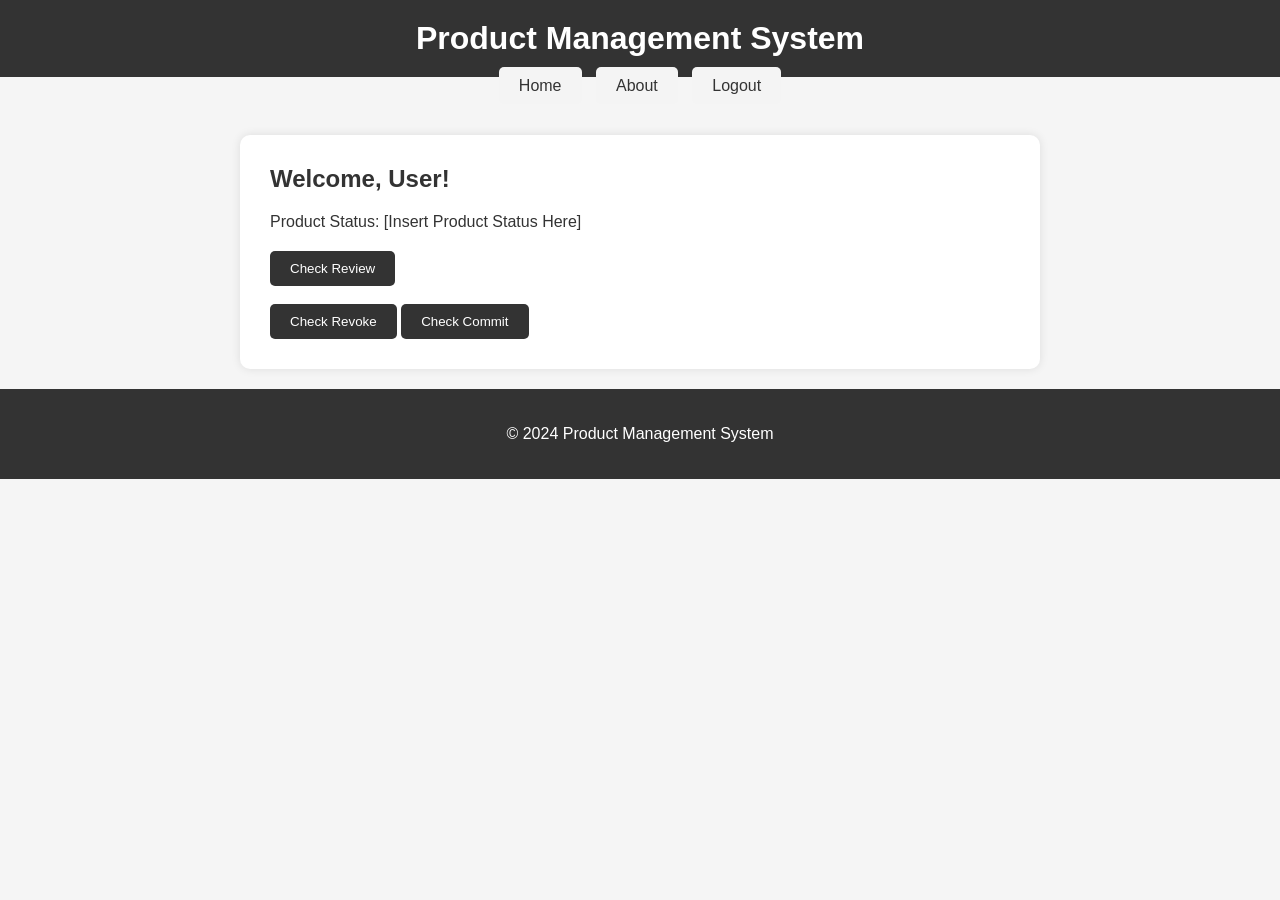
<file: gpt.html>
<!DOCTYPE html>
<html lang="en">
<head>
    <meta charset="UTF-8">
    <meta name="viewport" content="width=device-width, initial-scale=1.0">
    <title>Product Management</title>
    <style>
        /* Global Styles */
        body {
            font-family: Arial, sans-serif;
            margin: 0;
            padding: 0;
            background-color: #f5f5f5;
            color: #333;
        }
        .container {
            max-width: 800px;
            margin: 0 auto;
            padding: 20px;
        }

        /* Header Styles */
        header {
            background-color: #333;
            color: #fff;
            padding: 20px 0;
            text-align: center;
        }
        header h1 {
            margin: 0;
            font-size: 2em;
        }

        /* Navigation Styles */
        nav {
            margin-bottom: 20px;
            text-align: center;
        }
        nav a {
            text-decoration: none;
            color: #333;
            padding: 10px 20px;
            margin: 0 5px;
            background-color: #f4f4f4;
            border-radius: 5px;
            transition: background-color 0.3s;
        }
        nav a:hover {
            background-color: #ddd;
        }

        /* Main Content Styles */
        main {
            background-color: #fff;
            padding: 30px;
            border-radius: 10px;
            box-shadow: 0 0 10px rgba(0, 0, 0, 0.1);
        }
        main h2 {
            margin-top: 0;
        }
        main p {
            margin-bottom: 20px;
        }
        main button {
            padding: 10px 20px;
            background-color: #333;
            color: #fff;
            border: none;
            border-radius: 5px;
            cursor: pointer;
            transition: background-color 0.3s;
        }
        main button:hover {
            background-color: #555;
        }

        /* Footer Styles */
        footer {
            background-color: #333;
            color: #fff;
            padding: 20px 0;
            text-align: center;
        }
    </style>
</head>
<body>

<header>
    <h1>Product Management System</h1>
</header>

<nav>
    <a href="#">Home</a>
    <a href="#">About</a>
    <a href="#">Logout</a>
</nav>

<div class="container">
    <main>
        <h2>Welcome, User!</h2>
        <p>Product Status: [Insert Product Status Here]</p>
        <button>Check Review</button>
        <br><br>
        <button>Check Revoke</button>
        <button>Check Commit</button>
    </main>
</div>

<footer>
    <p>&copy; 2024 Product Management System</p>
</footer>

</body>
</html>
</file>
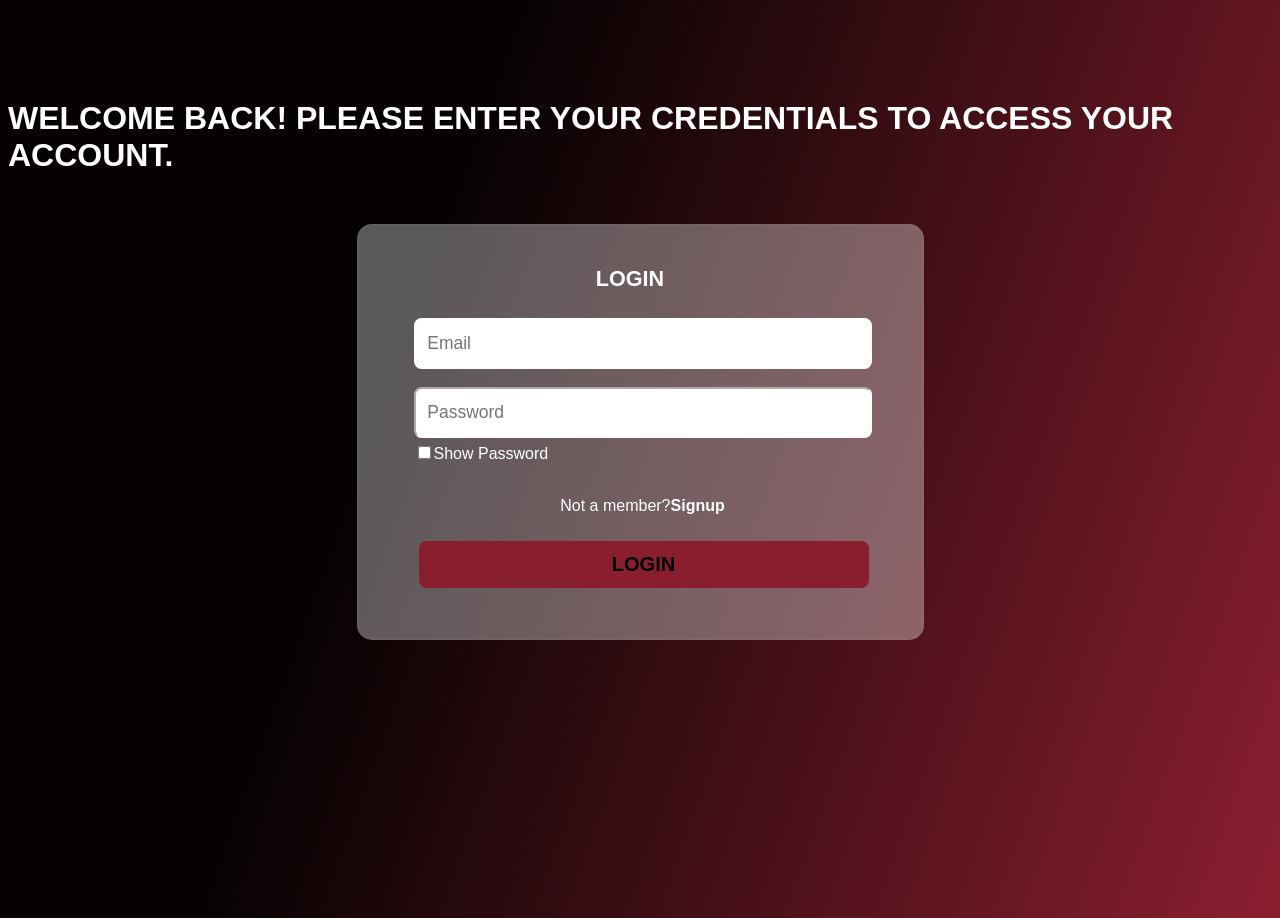
<file: signin.html>
<!DOCTYPE html>
<html lang="en">
<head>
    <meta charset="UTF-8">
    <meta name="viewport" content="width=device-width, initial-scale=1.0">
    <title>LOGIN</title>
    <link rel="stylesheet" href="signin.css">
</head>
<body>
  
    <h1>WELCOME BACK! PLEASE ENTER YOUR CREDENTIALS TO ACCESS YOUR ACCOUNT.</h1>
    <div class="white-box">
    <div class="INN">
      
        <form action="submit" >
            <div class="come">LOGIN</div>

            <div class="email">
                <label for="Mail"></label>
                <br>
                <input type="text" class="email_wala_border" placeholder="  Email" required>
            </div>
            
            <div class="pass">
                <label for="Mail"></label>
                <br>
                <input type="password" class="pass_wala_border" placeholder="  Password" id="myInput" required>
                <br>
                <div class="show"><input type="checkbox" onclick="myFunction()">Show Password </div>
                <br>
                <div class="not_member"><p>Not a member?<a class="cc" href="signup.html"><b>Signup</b></a></p></div>

                <script>
                    function myFunction() {
                      var x = document.getElementById("myInput");
                      if (x.type === "password") {
                        x.type = "text";
                      } else {
                        x.type = "password";
                      }
                    }
                    </script>
            </div>
            <input type="submit" value="LOGIN"  color=>
        </form>
    </div></div>
</body>
</html>
</file>
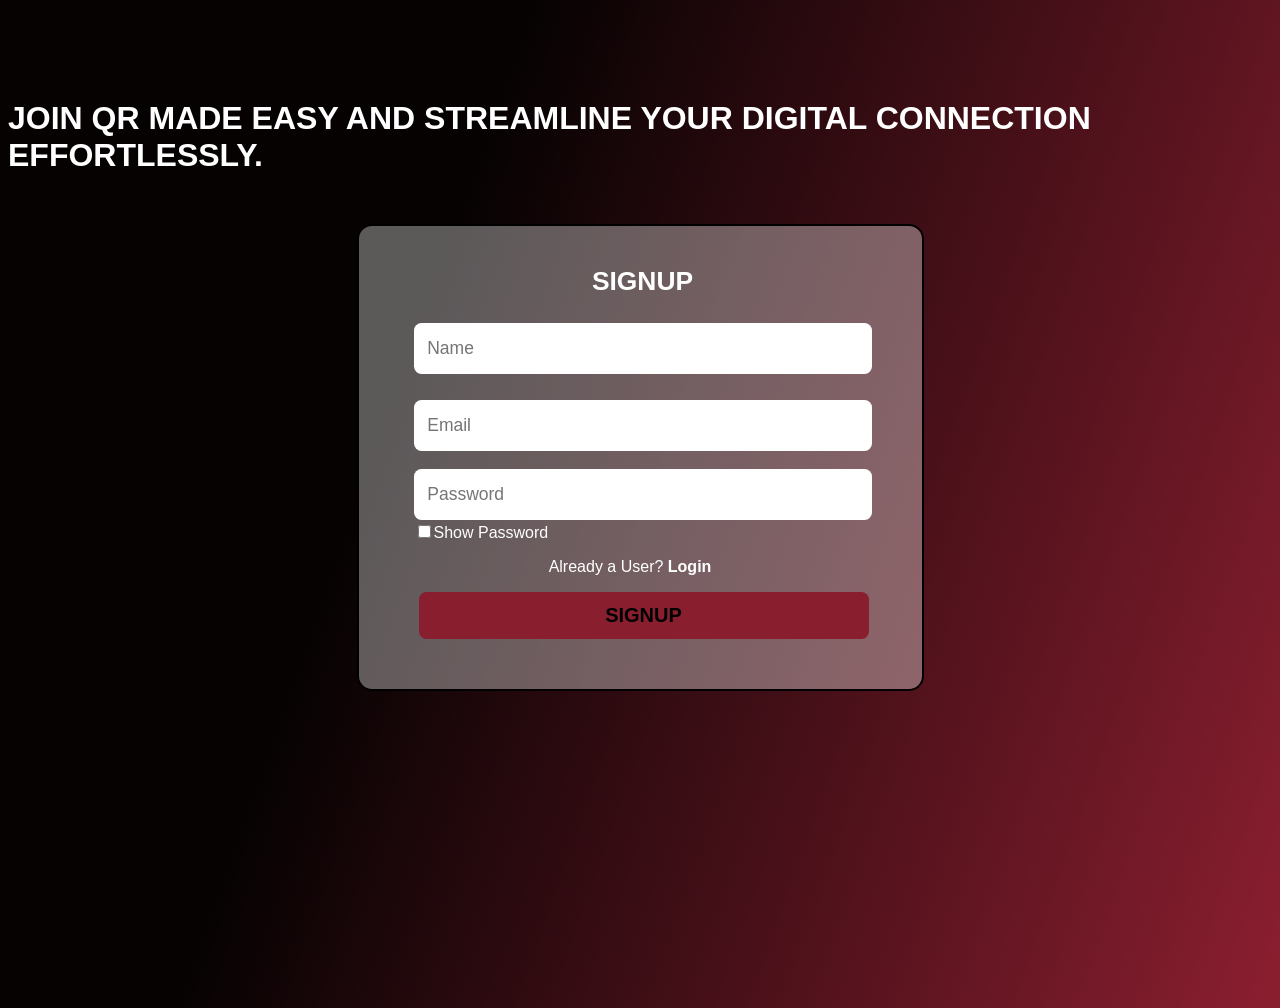
<file: signup.html>
<!DOCTYPE html>
<html lang="en">
<head>
    <meta charset="UTF-8">
    <meta name="viewport" content="width=device-width, initial-scale=1.0">
    <title>Create account</title>
    <link rel="stylesheet" href="signup.css">
</head>
<body>
    <h1>JOIN QR MADE EASY AND STREAMLINE YOUR DIGITAL CONNECTION EFFORTLESSLY.</h1>
    
    <div class="INN">
        <form action="submit" >
            <div class="naam">
                <div class="come">SIGNUP</div>
                <br>
                <input type="text" class="name_wala_border" placeholder="  Name" required>
                <br>
            </div>
            <div class="email">
                <label for="Mail"></label>
                <br>
                <input type="text" class="email_wala_border" placeholder="  Email" required>
            </div>
            <div class="pass">
                <label for="Mail"></label>
                <br>
                <input type="password" class="pass_wala_border" placeholder="  Password" id="myInput" required>
                <br>
                <input type="checkbox" class="web" onclick="myFunction()">Show Password
                <script>
                    function myFunction() {
                      var x = document.getElementById("myInput");
                      if (x.type === "password") {
                        x.type = "text";
                      } else {
                        x.type = "password";
                      }
                    }
                    </script>
            </div>
            <div class="already_user"><p>Already a User? <a class="ccc" href="signin.html"> <b>Login</b></a></p></div>
            <input class="btn" type="submit" value="SIGNUP" >
        </form>
    </div>
</body>
</html>
</file>
<file: signin.css>
body{
    color: white;
    font-family: sans-serif;
    background: linear-gradient(109.6deg, rgb(6, 2, 2) 32.4%, rgb(137, 30, 47) 98.8%);
    height: 90vh;
}

    
    .featured:before {
    content: '+';
    font-weight: 400;
    display: inline-block;
    margin-right: 5px;
    color: #4CB1FF;
    }
h1{
    
    margin-top: 100px;
    margin-bottom: auto;
    width: 100%;
    display: flex;
    justify-content: center;
    align-items: center;
}
.come{
    color: white;
    font-size:larger;
    text-align: center;
    font-weight:bold;
}
.INN{
    background: #ffffff58;
    border-radius: 15px;
    border-style: solid;
    border-width: 2px;
    width:fit-content;
    padding: 50px;
    padding-top: 40px;
    padding-left: 30px;
    margin-top: 50px;
    color: black;
    font-size: large;
    display: flex;
    flex-direction: column;
    align-items: center;
    margin-left:auto;
    margin-right: auto;
    border-color: #ffffff07;
}
.email{
    
    margin-left: 25px;
    font-size: 22px;
}
.pass{
    margin-left: 25px;
    
    font-size: 16px;
}
input[type="submit"] {
    font-weight: bold;
    width: 50vh;
    margin-top: 10px;
    border-radius: 7.5px;
    background-color:rgb(137, 30, 47);
    color: black;
    border-color:#0d7cd000;
    padding: 10px 132px; /* Adjust padding to increase size */
    font-size: 20px; /* Adjust font size to increase size */
    font-family: sans-serif;
    margin-left: 30px;
    
}
input[type="submit"]:hover{
    color:rgb(155, 34, 54);;
    background-color: black;
    border-color: rgba(0, 0, 0, 0);
    transition: 0.75s;
    cursor: pointer;
}
input[type="text"] {
    font-size: 17.5px; /* Adjust font size to increase size */
    border-color: rgba(255, 255, 255, 0);
}
input[type="checkbox"]{
    margin-top: 8px;
}
.show{
    color: white;
}
.email_wala_border
{
    font-size: 17.5px;
    width: 50vh;
    border-radius: 7.5px;
    height: 45px;
}
.pass_wala_border{
    font-size: 17.5px;
    width: 50vh;
    border-radius: 7.5px;
    height: 45px;
    border-color: white;
}
.not_member{
    color: white;
    text-align: center;
    font-size: medium;
}
.not_member.a{
    color: white;
}
.cc{
    color: white;
    text-decoration:none;
}
.cc:hover{
    text-decoration: underline;
}
</file>
<file: signup.css>
body{
    background: linear-gradient(109.6deg, rgb(6, 2, 2) 32.4%, rgb(137, 30, 47) 98.8%);
    height: 100vh;
    font-family: sans-serif;
    
}
h1{
    color: white;
    margin-top: 100px;
    margin-bottom: auto;
    width: 100%;
    display: flex;
    justify-content: center;
    align-items: center;
}
.come{
    color: white;
    font-size:larger;
    text-align: center;
    font-weight:bold;
}
.INN{
    background: #ffffff58;
    border-radius: 15px;
    border-style: solid;
    border-width: 2px;
    width:fit-content;
    padding: 50px;
    padding-top: 40px;
    padding-left: 30px;
    margin-top: 50px;
    color: black;
    font-size: large;
    display: flex;
    flex-direction: column;
    align-items: center;
    margin-left:auto;
    margin-right: auto;
}
.naam{
    margin-left: 25px;
    font-size: 22px;
}
.email{
    
    margin-left: 25px;
    font-size: 22px;
}
.pass{
    margin-left: 25px;
    color: white;
    font-size: 16px;
}
input[type="submit"] {
    font-weight: bold;
    width: 50vh;
    margin-top: 0px;
    border-radius: 7.5px;
    background-color:rgb(137, 30, 47);
    color: black;
    border-color:#0d7cd000;
    padding: 10px 132px; /* Adjust padding to increase size */
    font-size: 20px; /* Adjust font size to increase size */
    font-family: sans-serif;
    margin-left: 30px;
    
}
input[type="text"] {
    font-size: 17.5px; /* Adjust font size to increase size */
}
.email_wala_border
{
    font-size: 17.5px;
    width: 50vh;
    border-radius: 7.5px;
    height: 45px;
    border-color: #0d7cd000;
}
.name_wala_border{
    font-size: 17.5px;
    width: 50vh;
    border-radius: 7.5px;
    height: 45px;
    border-color: rgba(255, 255, 255, 0);
}
.pass_wala_border{
    font-size: 17.5px;
    width: 50vh;
    border-radius: 7.5px;
    height: 45px;
    border-color: #0d7cd000;
}
.already_user{
    color: white;
    font-size: medium;
    text-align: center;
}
.ccc{
    color: white;
    text-decoration: none;
}
.ccc:hover{
    text-decoration: underline;
}
.btn:hover{
    transition: 0.75s;
    color: rgb(137, 30, 47);
    background-color: black;
    cursor: pointer;
}
.web{
    margin-top: 5px;
}
</file>
